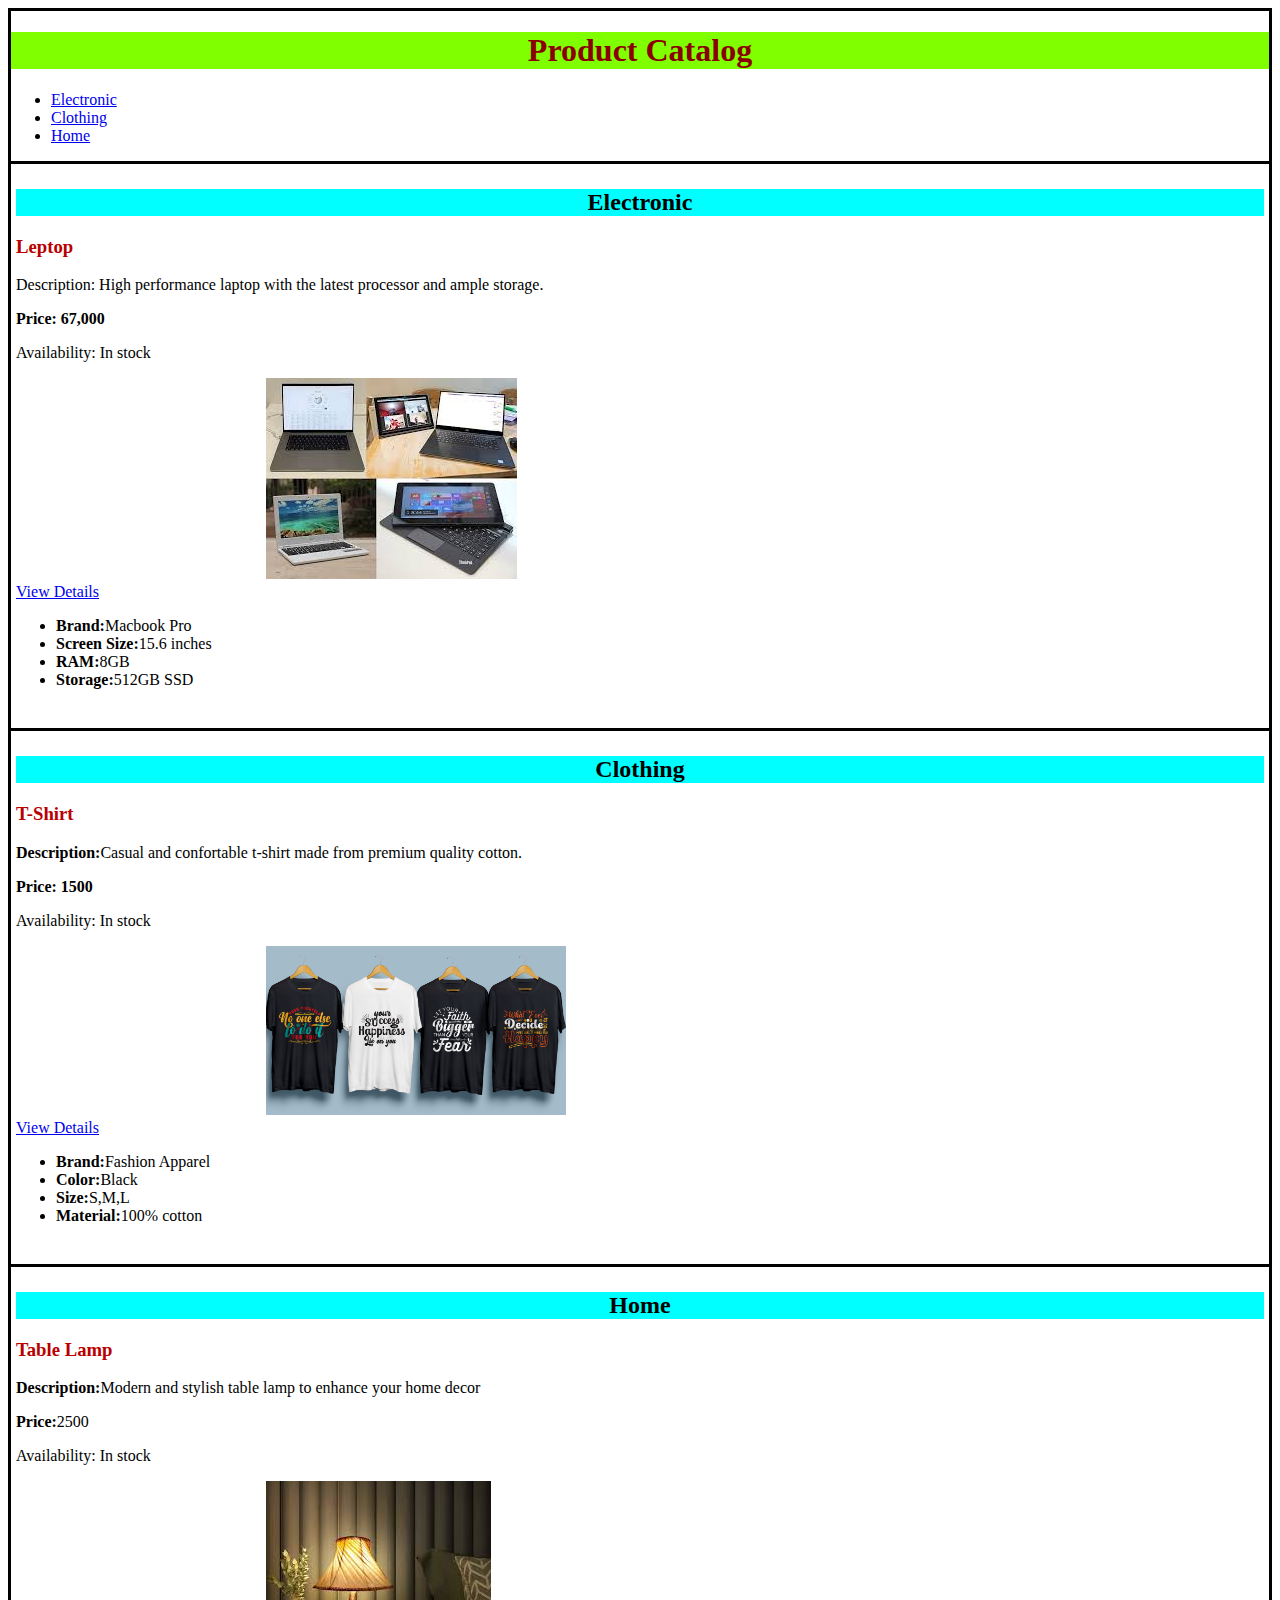
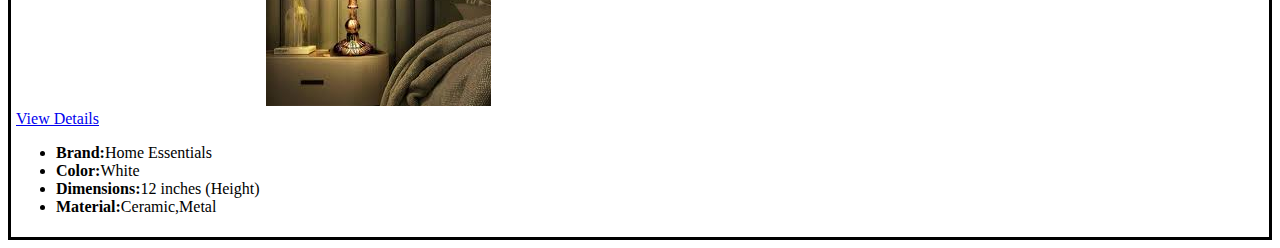
<file: homework.html>
<!DOCTYPE html>
<html lang="en">
<head>
    <meta charset="UTF-8">
    <meta name="viewport" content="width=device-width, initial-scale=1.0">
    <title>Homework</title>
    <link rel="stylesheet" href="homework.css">
</head>
<body>

    <div class="homework">
        <section>
            <h1 id="headding">Product Catalog</h1>
            <ul>
                <li><a href="#Electronic">Electronic</a></li>
                <li><a href="#Clothing">Clothing</a></li>
                <li><a href="#Home">Home</a></li>
            </ul>
        </section>

        <section id="electronic">
            <h2 id="Electronic">Electronic</h2>
            <h3>Leptop</h3>
            <p>Description: High performance laptop with the latest processor and ample storage.</p>
            <p><b>Price: 67,000</b></p>
            <p>Availability: In stock</p>
            <img src="leptop.jpeg" alt="leptop pic"><br>
            <a href="https://www.amazon.in/ASUS-SmartChoice-Integrated-Fingerprint-X515MA-BR024WS/dp/B0C1GM4C6V/ref=asc_df_B0C1GM4C6V/?tag=googleshopdes-21&linkCode=df0&hvadid=649329364304&hvpos=&hvnetw=g&hvrand=18137274429120463864&hvpone=&hvptwo=&hvqmt=&hvdev=c&hvdvcmdl=&hvlocint=&hvlocphy=9062201&hvtargid=pla-2195334645295&psc=1&mcid=121cec9fb3cf359385dc3be72c66f40dn.com">View Details</a>
            <ul>
                <li><b>Brand:</b>Macbook Pro</li>
                <li><b>Screen Size:</b>15.6 inches</li>
                <li><b>RAM:</b>8GB</li>
                <li><b>Storage:</b>512GB SSD</li>
            </ul>
        </section>
        <br>
        
        <section id="clothing" >
            <h2 id="Clothing">Clothing</h2>
            <h3>T-Shirt</h3>
            <p><b>Description:</b>Casual and confortable t-shirt made from premium quality cotton.</p>
            <p><b>Price: 1500</b></p>
            <p>Availability: In stock</p>
            <img src="t-shirt.jpg" width="300px" alt="T-Shirt pic"><br>
            <a href="https://www.amazon.in/AUSK-T-Shirt-Double-Stripes-Color-Mustard/dp/B0CC99CL79/ref=asc_df_B0CC99CL79/?tag=googleshopdes-21&linkCode=df0&hvadid=668348079285&hvpos=&hvnetw=g&hvrand=11435995310636287638&hvpone=&hvptwo=&hvqmt=&hvdev=c&hvdvcmdl=&hvlocint=&hvlocphy=9062201&hvtargid=pla-2196757400824&psc=1&mcid=0113d537da7634eeab52837c4c1090f2">View Details</a>
            <ul>
                <li><b>Brand:</b>Fashion Apparel</li>
                <li><b>Color:</b>Black</li>
                <li><b>Size:</b>S,M,L</li>
                <li><b>Material:</b>100% cotton</li>
            </ul>
        
        </section>
        <br>
    
        <section id="home">
            <h2 id="Home">Home</h2>
            <h3>Table Lamp</h3>
            <p><b>Description:</b>Modern and stylish table lamp to enhance your home decor</p>
            <p><b>Price:</b>2500</p>
            <p>Availability: In stock</p>
            <img src="table lamp.jpeg" alt="Table lamp pic"><br>
            <a href="https://www.amazon.in/FLYNGO-Holder-Rechargeable-Studying-Plastic/dp/B0CP5C534N/ref=asc_df_B0CP5C534N/?tag=googleshopdes-21&linkCode=df0&hvadid=666293792542&hvpos=&hvnetw=g&hvrand=14456435468719583105&hvpone=&hvptwo=&hvqmt=&hvdev=c&hvdvcmdl=&hvlocint=&hvlocphy=9062203&hvtargid=pla-2264713258265&psc=1&mcid=4d6c42cb45c334628d60acfa0c0c8004">View Details</a>
            <ul>
                <li><b>Brand:</b>Home Essentials</li>
                <li><b>Color:</b>White</li>
                <li><b>Dimensions:</b>12 inches (Height)</li>
                <li><b>Material:</b>Ceramic,Metal</li>
            </ul>
        </section>

    </div>
    
</body>
</html>
</file>
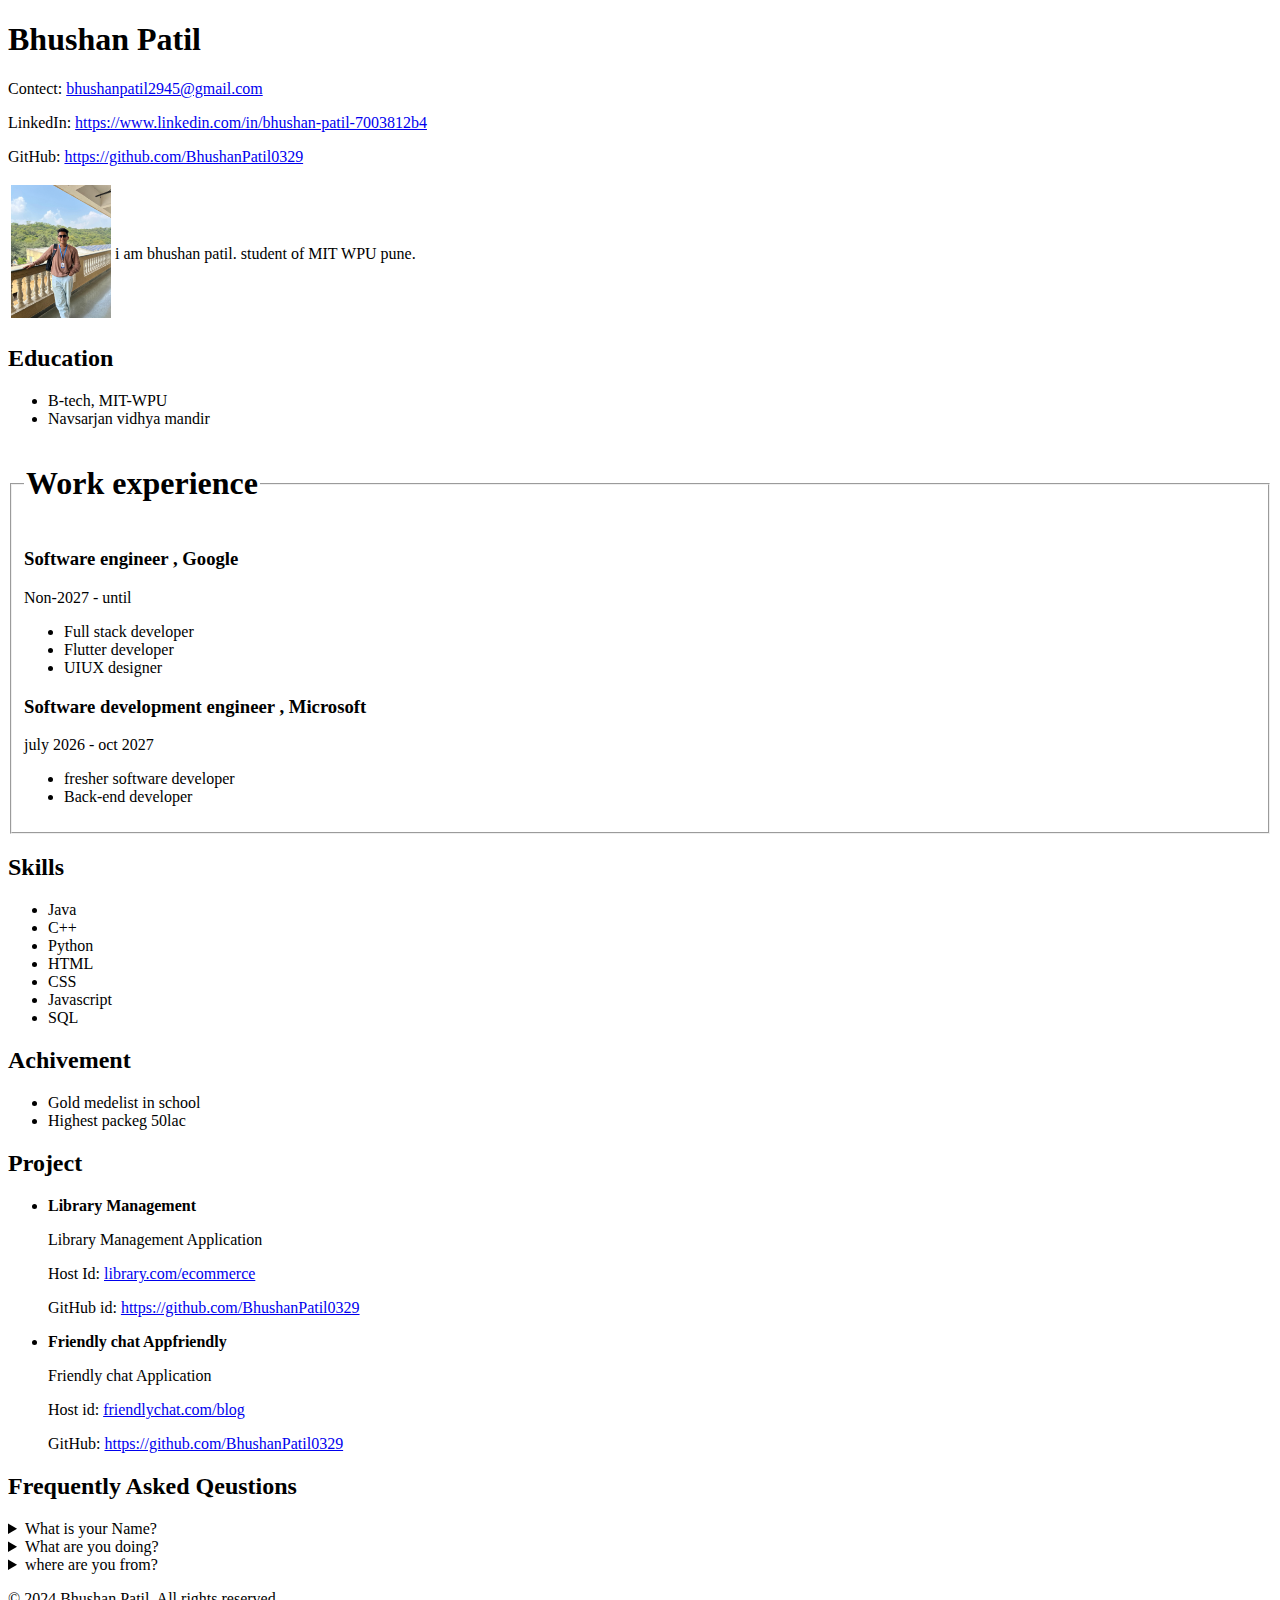
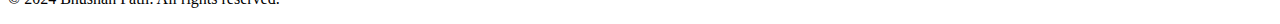
<file: Resume.html>
<!DOCTYPE html>
<html lang="en">
<head>
    <meta charset="UTF-8">
    <meta name="viewport" content="width=device-width, initial-scale=1.0">
    <title>Resume</title>
</head>
<body>

    <div>  

        <div>

            <h1>Bhushan Patil</h1>
            <p>Contect: <a href="gmail.com">bhushanpatil2945@gmail.com</a></p>
            <p>LinkedIn: <a href="linkedin.com">https://www.linkedin.com/in/bhushan-patil-7003812b4</a></p>
            <p>GitHub: <a href="github.com">https://github.com/BhushanPatil0329</a></p>

        </div>
        
        <table>
            <tr>
                <td><img src="profile.jpg" width="100px" alt="Bhushan Patil"></td>
                <td><p>i am bhushan patil. student of MIT WPU pune.</p></td>
            </tr>
        </table>

        <section>
            <h2>Education</h2>
            <ul>
                <li>B-tech, MIT-WPU</li>
                <li>Navsarjan vidhya mandir</li>
            </ul>
        </section>

        <section>
            <fieldset>
            <legend><h1>Work experience</h1></legend>
            <h3>Software engineer , Google</h3>
            <p>Non-2027 - until</p>

            <ul>
                <li>Full stack developer</li>
                <li>Flutter developer</li>
                <li>UIUX designer</li>
            </ul>

            <h3>Software development engineer , Microsoft</h3>
            <p>july 2026 - oct 2027</p>
            <ul>
                <li>fresher software developer</li>
                <li>Back-end developer</li>
            </ul>

        </section>
    </fieldset>

    <section>
    <h2>Skills</h2>
        <ul>
            <li>Java</li>
            <li>C++</li>
            <li>Python</li>
            <li>HTML</li>
            <li>CSS</li>
            <li>Javascript</li>
            <li>SQL</li>
        </ul>

    </section>

    <section>
        <h2>Achivement</h2>
        <ul>
            <li>Gold medelist in school</li>
            <li>Highest packeg 50lac</li>
        </ul>
    </section>

    <section>
        <h2>Project</h2>
        <ul>
            <li><b>Library Management</b></li>
            <p>Library Management Application</p>
            <p>Host Id: <a href="abc.com">library.com/ecommerce</a></p>
            <p>GitHub id: <a href="github.com">https://github.com/BhushanPatil0329</a></p>
            <li><b>Friendly chat Appfriendly</b></li>
            <p>Friendly chat Application</p>
            <p>Host id: <a href="xyz.com">friendlychat.com/blog</a></p>
            <p>GitHub: <a href="github.com">https://github.com/BhushanPatil0329</a></p>
        </ul>
    </section>

    <section>
        <h2>Frequently Asked Qeustions</h2>
        <details>
            <summary>What is your Name?</summary>
            <p>My name is Bhushan Patil</p>
        </details>

        <details>
            <summary>What are you doing?</summary>
            <p>I build a website</p>
        </details>

        <details>
            <summary>where are you from?</summary>
            <p>I am from surat</p>
        </details>

    </section>

    <footer>
        <p>&#169; 2024 Bhushan Patil. All rights reserved.</p>

    </footer>

    </div>
    
</body>
</html>
</file>
<file: homework.css>
#headding{
    text-align: center;
    color: darkred;
    background-color: chartreuse;
}
.homework{
    border-style: solid;
}
#electronic,#clothing,#home{
    border-top: solid;
    padding: 5px;
}
img{
    margin-left: 250px;
}
h2{
    text-align: center;
    background-color: aqua; 
    font-family: 'Times New Roman', Times, serif;
    font-weight: 900; 
}
h3{
    color: rgb(185, 0, 0);
}
</file>
